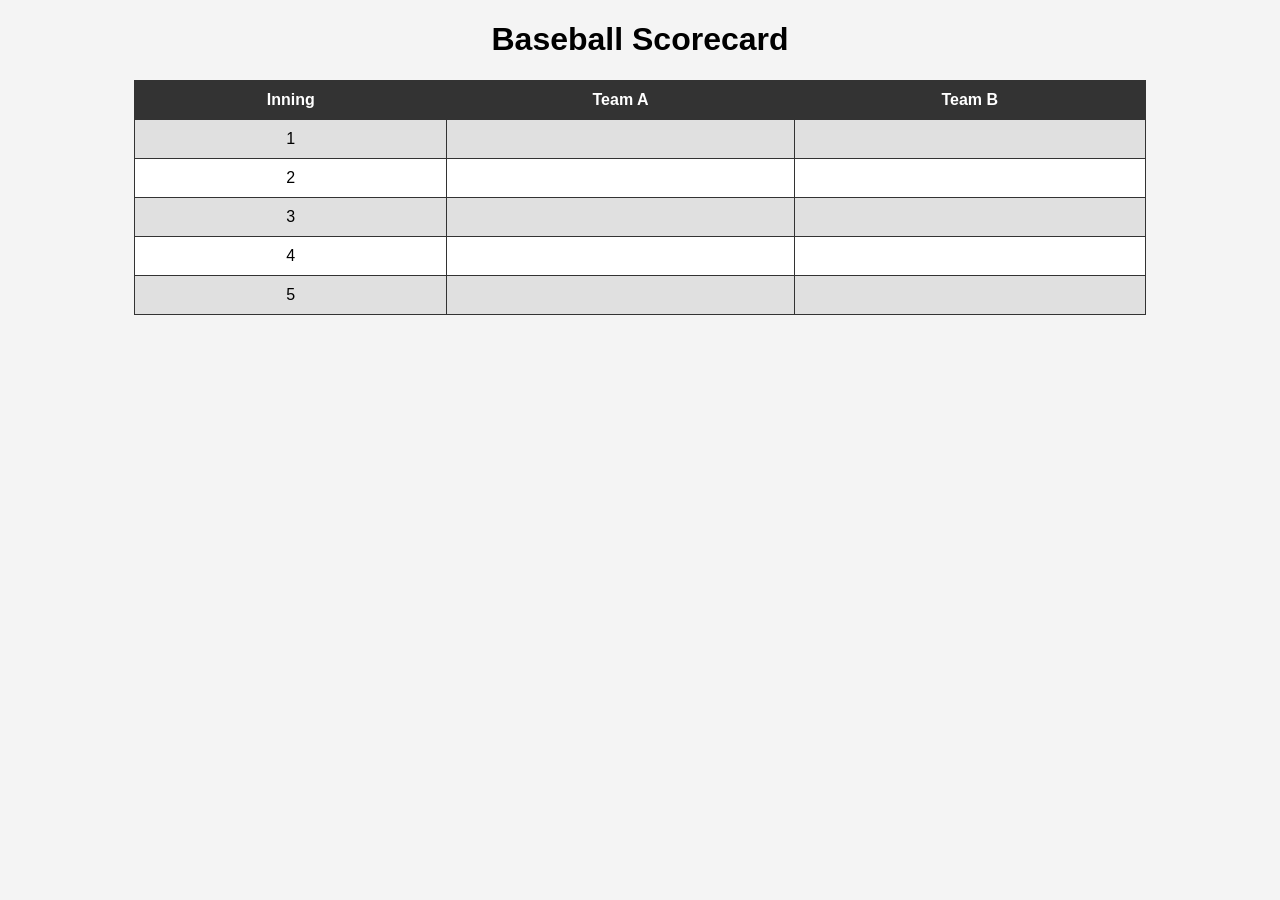
<file: baseball.html>
<!DOCTYPE html>
<html>
<head>
    <title>Baseball Scorecard</title>
    <link rel="stylesheet" href="style.css">
</head>
<body>

<h1>Baseball Scorecard</h1>

<table>
    <tr>
        <th>Inning</th>
        <th>Team A</th>
        <th>Team B</th>
    </tr>
    <tr><td>1</td><td></td><td></td></tr>
    <tr><td>2</td><td></td><td></td></tr>
    <tr><td>3</td><td></td><td></td></tr>
    <tr><td>4</td><td></td><td></td></tr>
    <tr><td>5</td><td></td><td></td></tr>
</table>

</body>
</html>
</file>
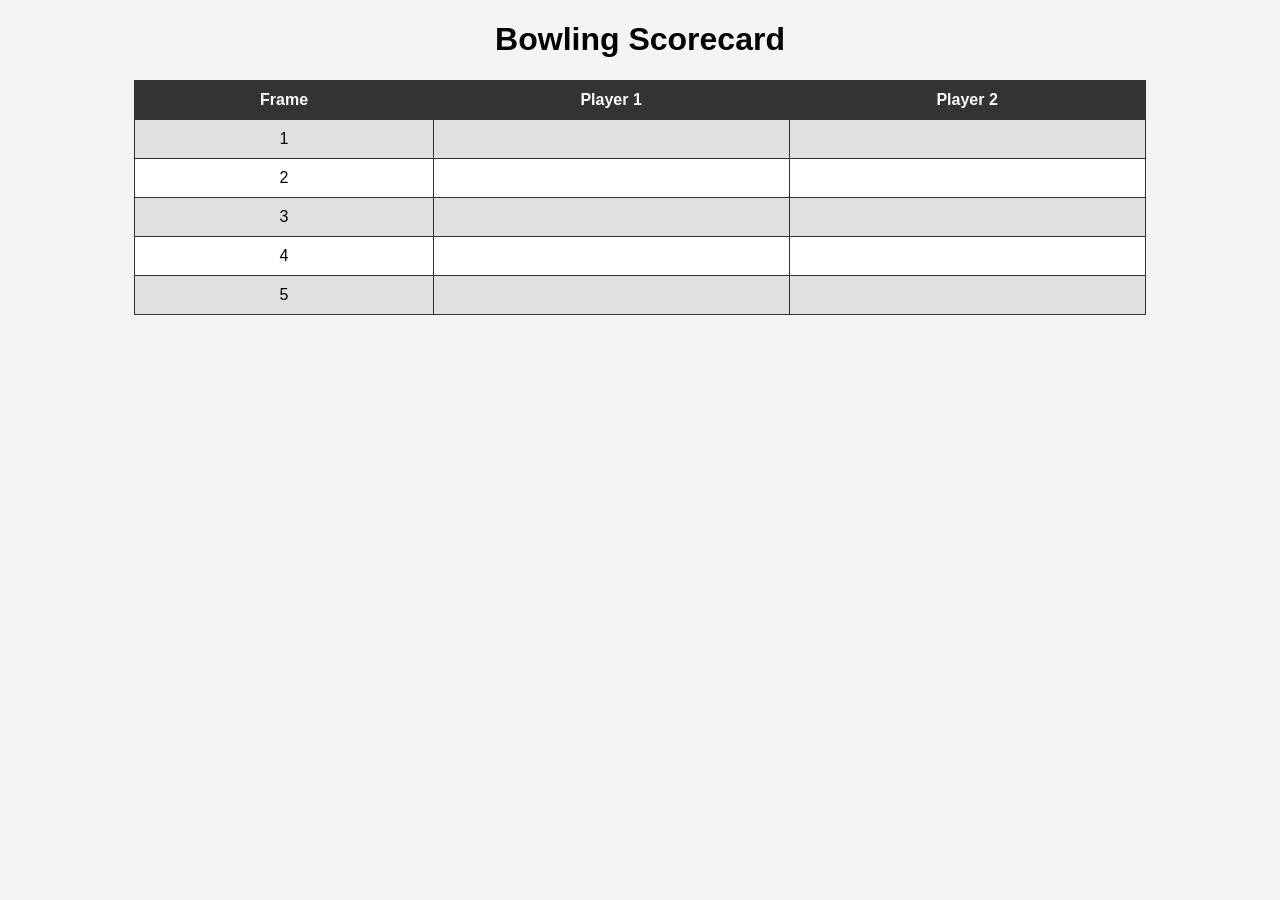
<file: bowling.html>
<!DOCTYPE html>
<html>
<head>
    <title>Bowling Scorecard</title>
    <link rel="stylesheet" href="style.css">
</head>
<body>

<h1>Bowling Scorecard</h1>

<table>
    <tr>
        <th>Frame</th>
        <th>Player 1</th>
        <th>Player 2</th>
    </tr>
    <tr><td>1</td><td></td><td></td></tr>
    <tr><td>2</td><td></td><td></td></tr>
    <tr><td>3</td><td></td><td></td></tr>
    <tr><td>4</td><td></td><td></td></tr>
    <tr><td>5</td><td></td><td></td></tr>
</table>

</body>
</html>
</file>
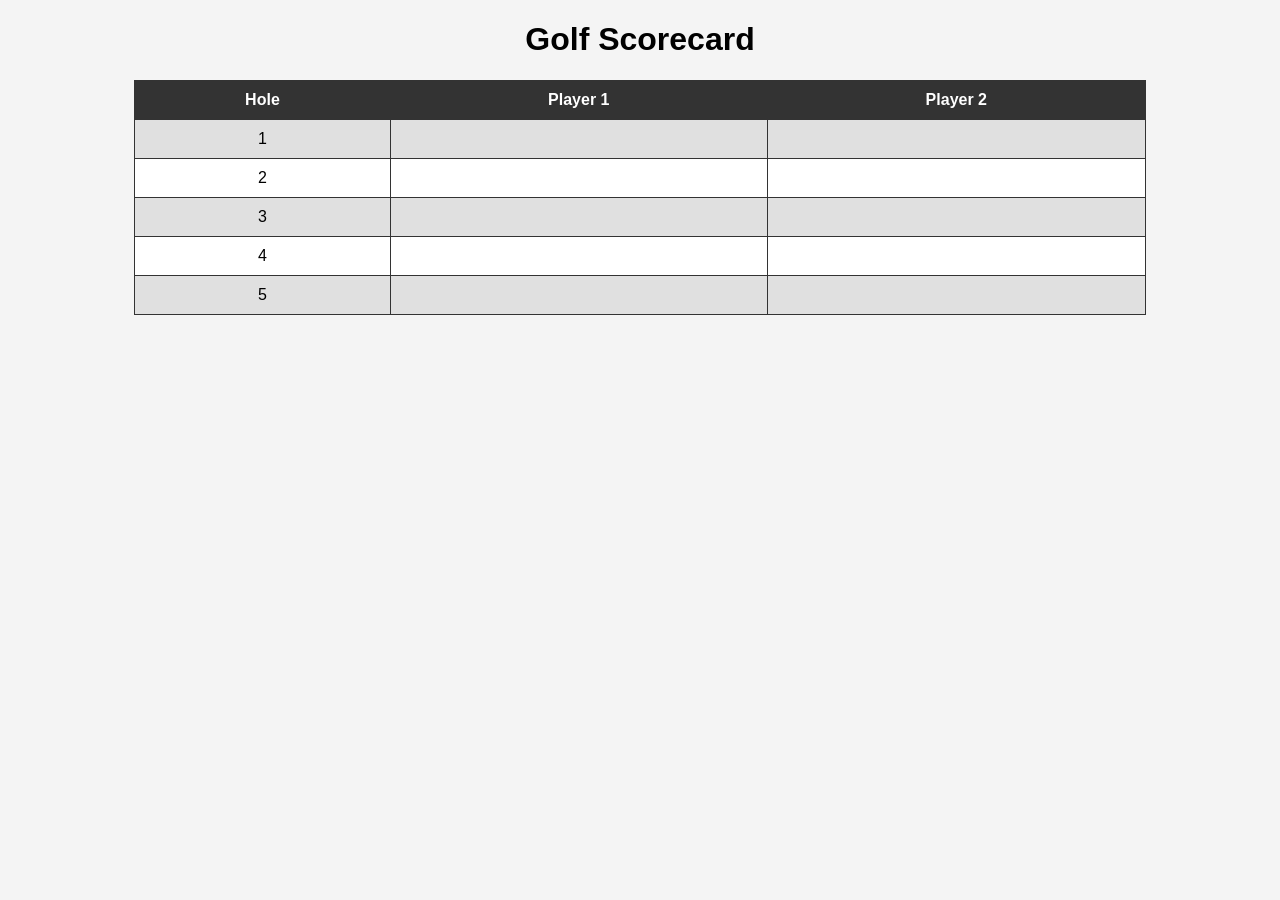
<file: golf.html>
<!DOCTYPE html>
<html>
<head>
    <title>Golf Scorecard</title>
    <link rel="stylesheet" href="style.css">
</head>
<body>

<h1>Golf Scorecard</h1>

<table>
    <tr>
        <th>Hole</th>
        <th>Player 1</th>
        <th>Player 2</th>
    </tr>
    <tr><td>1</td><td></td><td></td></tr>
    <tr><td>2</td><td></td><td></td></tr>
    <tr><td>3</td><td></td><td></td></tr>
    <tr><td>4</td><td></td><td></td></tr>
    <tr><td>5</td><td></td><td></td></tr>
</table>

</body>
</html>
</file>
<file: style.css>
body {
    font-family: Arial, sans-serif;
    background-color: #f4f4f4;
    text-align: center;
}

table {
    margin: 20px auto;
    border-collapse: collapse;
    width: 80%;
    background-color: white;
}

th, td {
    border: 1px solid #333;
    padding: 10px;
}

th {
    background-color: #333;
    color: white;
}

/* Pseudo class */
tr:nth-child(even) {
    background-color: #e0e0e0;
}

tr:hover {
    background-color: #c7eaff;
}
</file>
